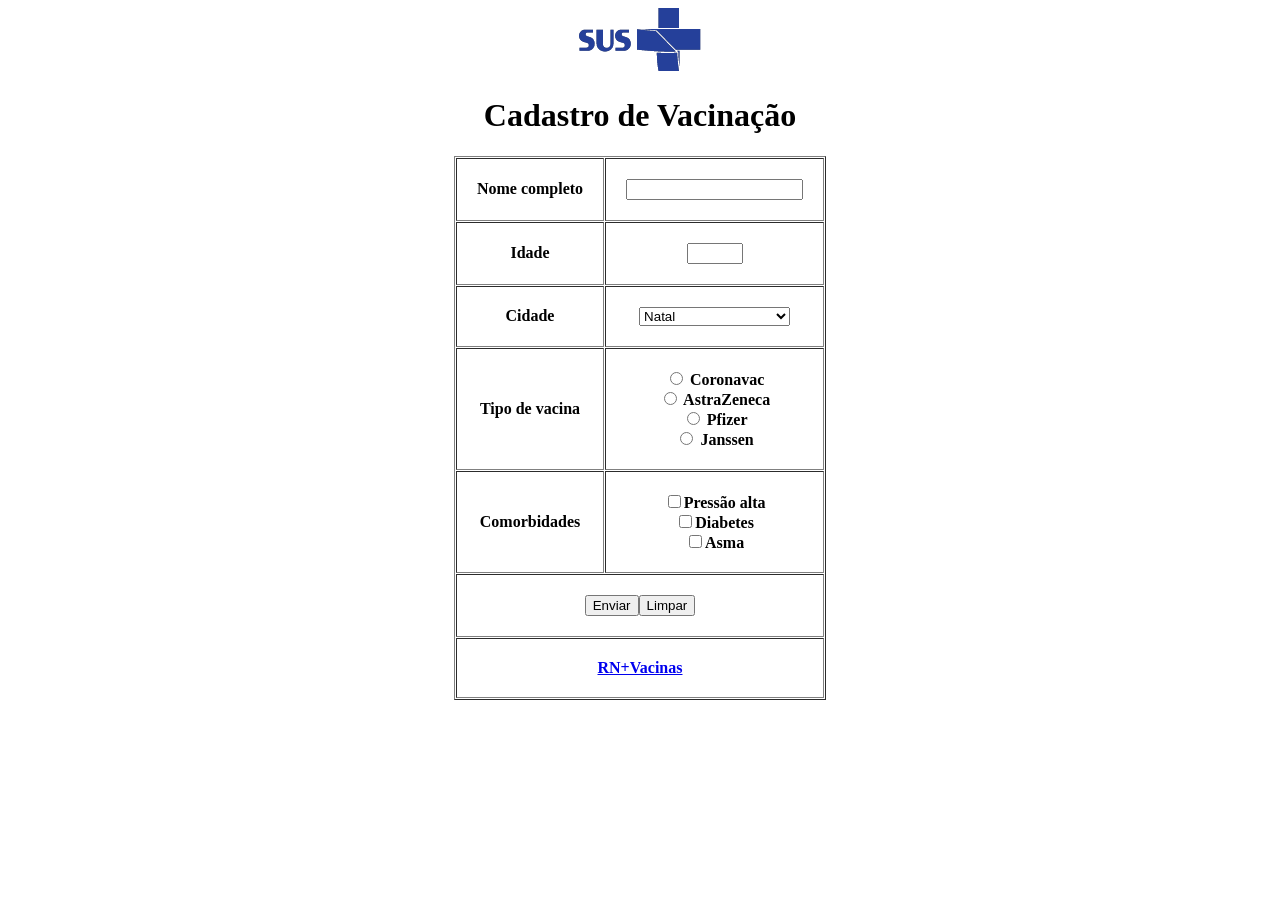
<file: Raiz/Autoria web/ATIVIDADES/!PROVA 2/prova 2 bm/prova_2_bim_ini/img/Index.html>
<!DOCTYPE html>
<html lang="en">

<head>
    <meta charset="UTF-8">
    <meta name="viewport" content="width=device-width, initial-scale=1.0">
    <title>Document</title>
</head>

<body>
    <center>
        <a href="Index.html"><img src="logo.png" alt=""></a>
        <h1>Cadastro de Vacinação</h1>

       <form action="#" method="get"> <table border="1" cellspacing="1" cellpadding="20">
            <tbody>
                <tr>
                    <th>Nome completo</th>
                    <th><input type="text" name="Nome" id="Nome" required></th>
                </tr>
                <tr>
                    <th>Idade</th>
                    <th><input type="number" min="0" max="150" required></th>
                </tr>
                <tr>
                    <th>Cidade</th>
                    <th><select name="Cidade" id="Cidade">
                            <option value="Nat">Natal</option>
                            <option value="SPP">São Paulo do Potengi</option>
                            <option value="MO">Mossoró</option>
                        </select></th>
                </tr>
                <tr>
                    <th>Tipo de vacina</th>
                    <th><input value="1" id="vacina" type="radio">
                        <label for="1">Coronavac</label>
                        <br>
                        <input value="2" id="vacina" type="radio">
                        <label for="1">AstraZeneca</label>
                        <br><input value="3" id="vacina" type="radio">
                        <label for="1">Pfizer</label>
                        <br>
                        <input value="4" id="vacina" type="radio">
                        <label for="1">Janssen</label>
                    </th>
                <tr>
                    <th>Comorbidades</th>
                    <th><input value="a" type="checkbox">Pressão alta
                        <br>
                        <input value="b" type="checkbox">Diabetes
                        <br>
                        <input value="c" type="checkbox">Asma
                </tr>
                <tr>
                    <th colspan="2"><input type="submit" value="Enviar"><input value="Limpar" type="reset"></th>
                    
                </tr>
                    <th colspan="2"><a href="http://rnmaisvacina.lais.ufrn.br/cidadaos/">RN+Vacinas</a></th>
                </tr>

                </tr>
            </tbody></form>

        </table>



    </center>

</body>

</html>
</file>
